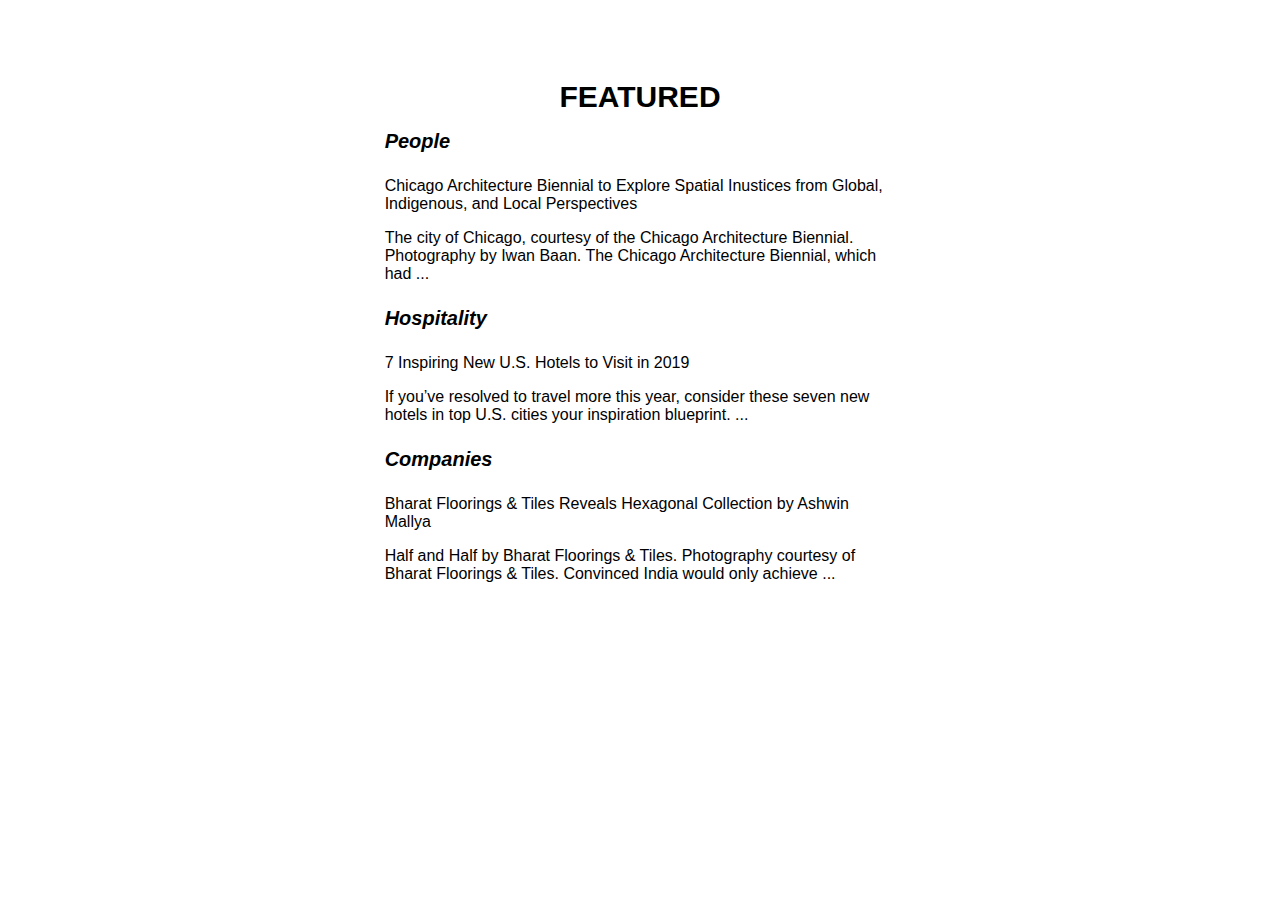
<file: 02. CSS-Variables-Lab/01. Font-size-variables/Solution/index.html>
<!DOCTYPE html>
<html lang="en">
<head>
    <meta charset="UTF-8">
    <meta name="viewport" content="width=device-width, initial-scale=1.0">
    <meta http-equiv="X-UA-Compatible" content="ie=edge">
    <link rel="stylesheet" href="styles.css">
    <title>Font Size Variables</title>
</head>
<body>
    <section>
        <h1>FEATURED</h1>

        <h3>People</h3>
        <p>Chicago Architecture Biennial to Explore Spatial Inustices from Global, Indigenous, and Local Perspectives</p>
        <p>The city of Chicago, courtesy of the Chicago Architecture Biennial. Photography by Iwan Baan. The Chicago Architecture Biennial, which had ...</p>

        <h3>Hospitality</h3>
        <p>7 Inspiring New U.S. Hotels to Visit in 2019</p>
        <p>If you’ve resolved to travel more this year, consider these seven new hotels in top U.S. cities your inspiration blueprint. ...</p>
        
        <h3>Companies</h3>
        <p>Bharat Floorings & Tiles Reveals Hexagonal Collection by Ashwin Mallya</p>
        <p>Half and Half by Bharat Floorings & Tiles. Photography courtesy of Bharat Floorings & Tiles. Convinced India would only achieve ...</p>
    </section>
</body>
</html>
</file>
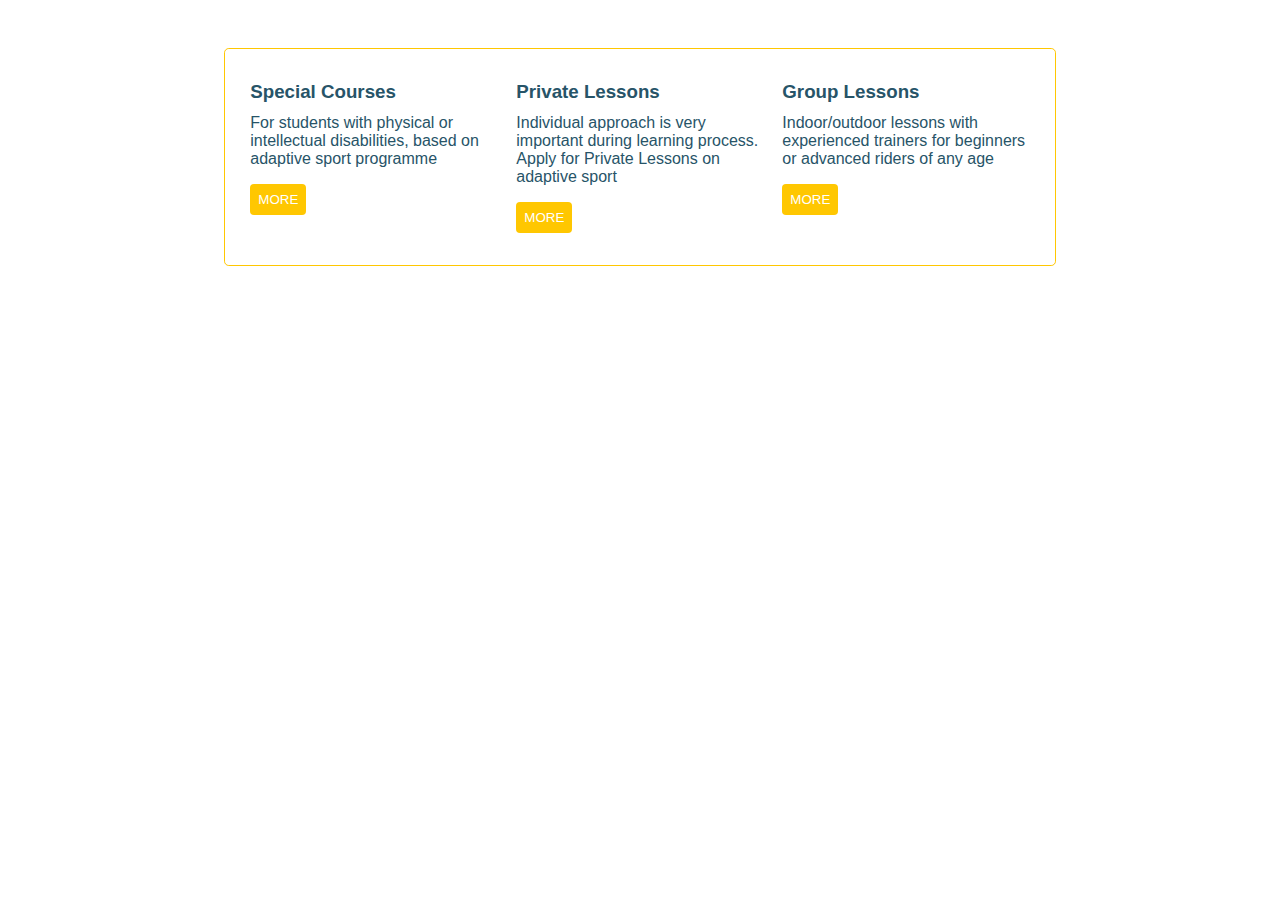
<file: 02. CSS-Variables-Lab/02. Color-variables/Solution/index.html>
<!DOCTYPE html>
<html lang="en">
<head>
    <meta charset="UTF-8">
    <meta name="viewport" content="width=device-width, initial-scale=1.0">
    <meta http-equiv="X-UA-Compatible" content="ie=edge">
    <link rel="stylesheet" href="styles.css">
    <title>Color Variables</title>
</head>
<body>
    <section>
        <ul>
            <li>
                <h3>Special Courses</h3>
                <p>For students with physical or intellectual disabilities, based on adaptive sport programme</p>
                <button>MORE</button>
            </li>
            <li>
                <h3>Private Lessons</h3>
                <p>Individual approach is very important during learning process. Apply for Private Lessons on adaptive sport</p>
                <button>MORE</button>
            </li>
            <li>
                <h3>Group Lessons</h3>
                <p>Indoor/outdoor lessons with experienced trainers for beginners or advanced riders of any age</p>
                <button>MORE</button>
            </li>
        </ul>
    </section>
</body>
</html>
</file>
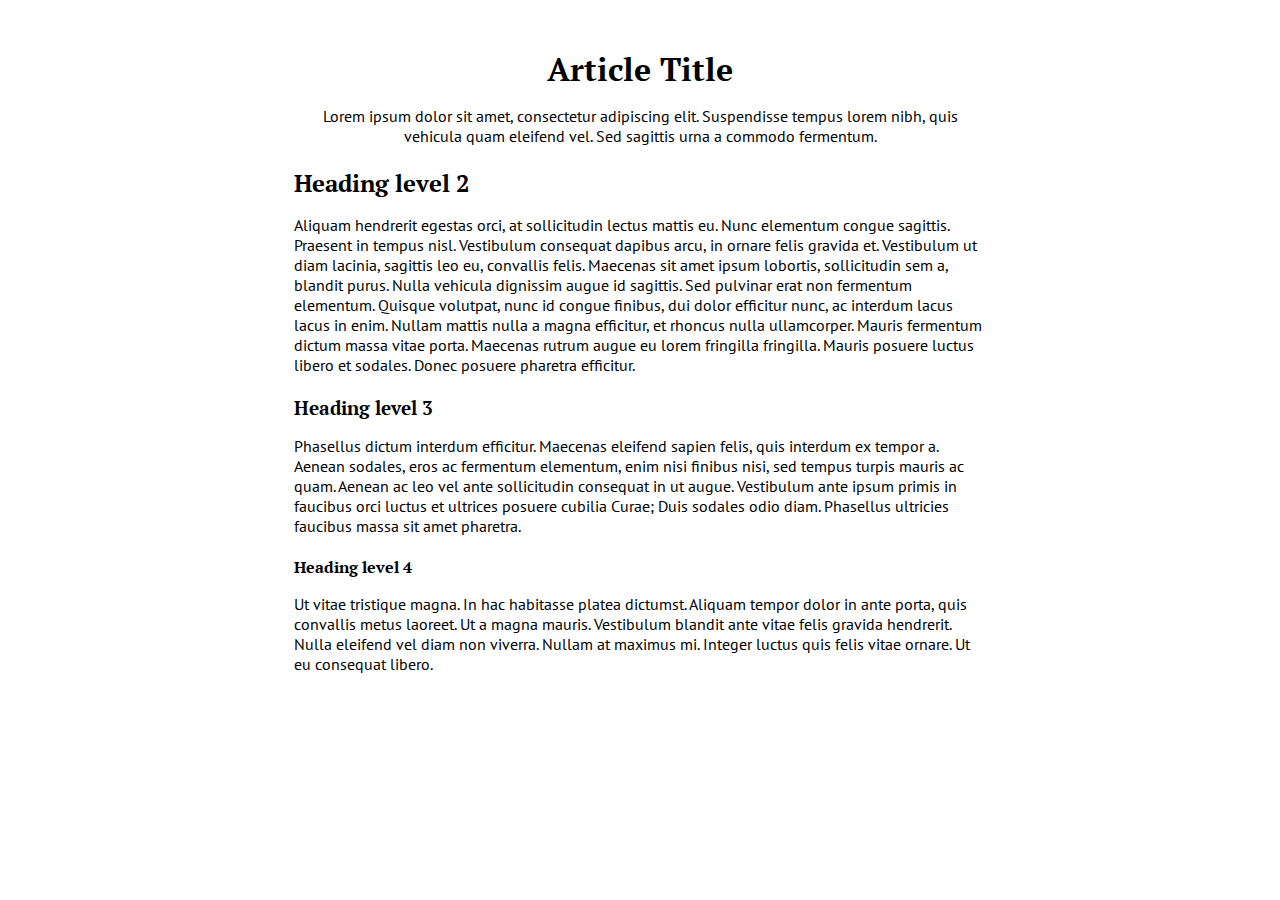
<file: 02. CSS-Variables-Lab/03. Font-family-variables/Solution/index.html>
<!DOCTYPE html>
<html lang="en">
<head>
    <meta charset="UTF-8">
    <meta name="viewport" content="width=device-width, initial-scale=1.0">
    <meta http-equiv="X-UA-Compatible" content="ie=edge">
    <link rel="stylesheet" href="styles.css">
    <title>Font Family Variables</title>
</head>
<body>
    <article>
        <h1>Article Title</h1>
        <p>Lorem ipsum dolor sit amet, consectetur adipiscing elit. Suspendisse tempus lorem nibh, quis vehicula quam eleifend vel. Sed sagittis urna a commodo fermentum.</p>
    
        <h2>Heading level 2</h2>
        <p>Aliquam hendrerit egestas orci, at sollicitudin lectus mattis eu. Nunc elementum congue sagittis. Praesent in tempus nisl. Vestibulum consequat dapibus arcu, in ornare felis gravida et. Vestibulum ut diam lacinia, sagittis leo eu, convallis felis. Maecenas sit amet ipsum lobortis, sollicitudin sem a, blandit purus. Nulla vehicula dignissim augue id sagittis. Sed pulvinar erat non fermentum elementum. Quisque volutpat, nunc id congue finibus, dui dolor efficitur nunc, ac interdum lacus lacus in enim. Nullam mattis nulla a magna efficitur, et rhoncus nulla ullamcorper. Mauris fermentum dictum massa vitae porta. Maecenas rutrum augue eu lorem fringilla fringilla. Mauris posuere luctus libero et sodales. Donec posuere pharetra efficitur.</p>

        <h3>Heading level 3</h3>
        <p>Phasellus dictum interdum efficitur. Maecenas eleifend sapien felis, quis interdum ex tempor a. Aenean sodales, eros ac fermentum elementum, enim nisi finibus nisi, sed tempus turpis mauris ac quam. Aenean ac leo vel ante sollicitudin consequat in ut augue. Vestibulum ante ipsum primis in faucibus orci luctus et ultrices posuere cubilia Curae; Duis sodales odio diam. Phasellus ultricies faucibus massa sit amet pharetra.</p>

        <h4>Heading level 4</h4>
        <p>Ut vitae tristique magna. In hac habitasse platea dictumst. Aliquam tempor dolor in ante porta, quis convallis metus laoreet. Ut a magna mauris. Vestibulum blandit ante vitae felis gravida hendrerit. Nulla eleifend vel diam non viverra. Nullam at maximus mi. Integer luctus quis felis vitae ornare. Ut eu consequat libero.</p>
    </article>
</body>
</html>
</file>
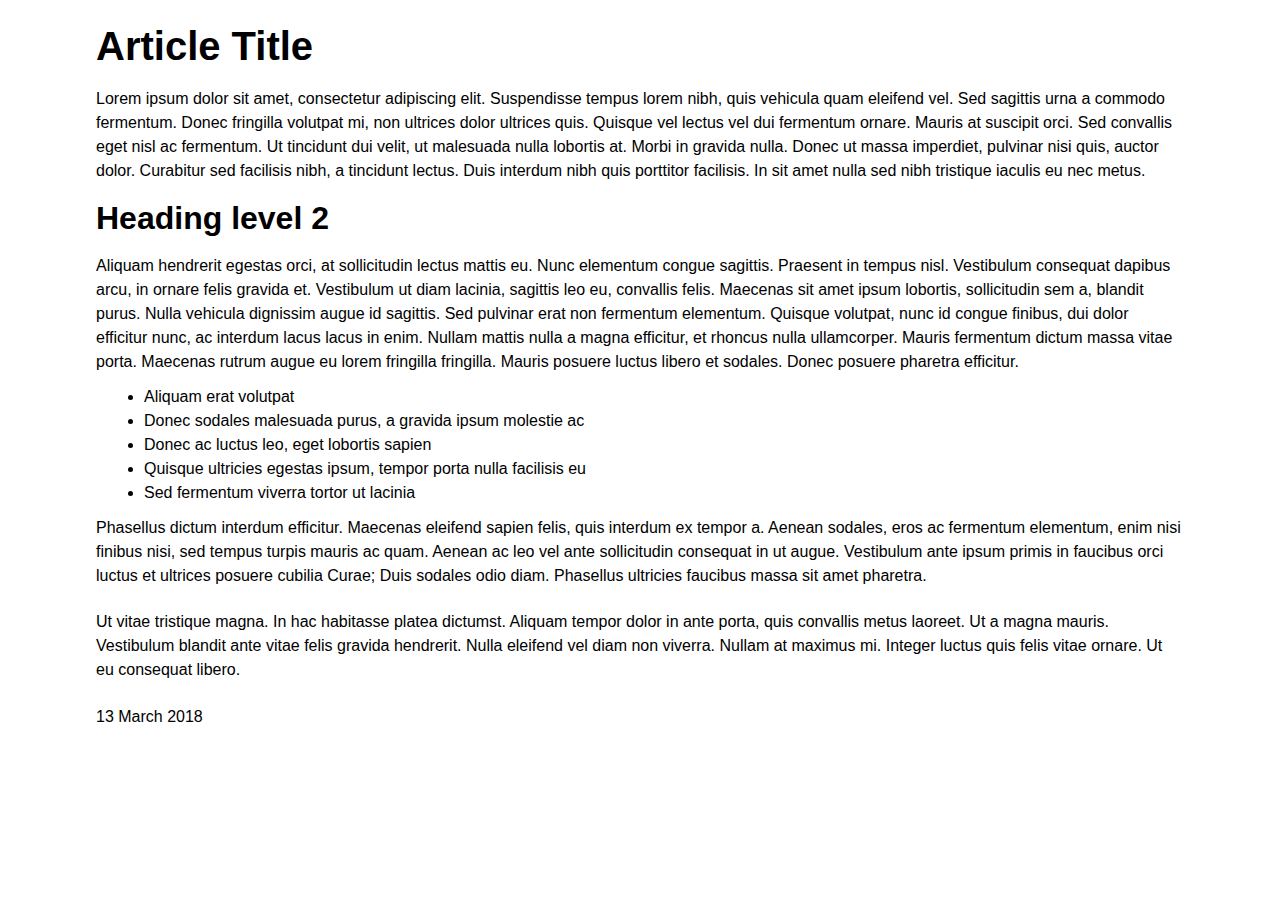
<file: 02. CSS-Variables-Lab/04. Typography-with-CSS-variables/Solution/index.html>
<!DOCTYPE html>
<html lang="en">
<head>
    <meta charset="UTF-8">
    <meta name="viewport" content="width=device-width, initial-scale=1.0">
    <meta http-equiv="X-UA-Compatible" content="ie=edge">
    <link rel="stylesheet" href="styles.css">
    <title>Typography with CSS Variables</title>
</head>
<body>
    <article>
        <h1>Article Title</h1>
        <p>Lorem ipsum dolor sit amet, consectetur adipiscing elit. Suspendisse tempus lorem nibh, quis vehicula quam eleifend vel. Sed sagittis urna a commodo fermentum. Donec fringilla volutpat mi, non ultrices dolor ultrices quis. Quisque vel lectus vel dui fermentum ornare. Mauris at suscipit orci. Sed convallis eget nisl ac fermentum. Ut tincidunt dui velit, ut malesuada nulla lobortis at. Morbi in gravida nulla. Donec ut massa imperdiet, pulvinar nisi quis, auctor dolor. Curabitur sed facilisis nibh, a tincidunt lectus. Duis interdum nibh quis porttitor facilisis. In sit amet nulla sed nibh tristique iaculis eu nec metus.</p>
    
        <h2>Heading level 2</h2>
        <p>Aliquam hendrerit egestas orci, at sollicitudin lectus mattis eu. Nunc elementum congue sagittis. Praesent in tempus nisl. Vestibulum consequat dapibus arcu, in ornare felis gravida et. Vestibulum ut diam lacinia, sagittis leo eu, convallis felis. Maecenas sit amet ipsum lobortis, sollicitudin sem a, blandit purus. Nulla vehicula dignissim augue id sagittis. Sed pulvinar erat non fermentum elementum. Quisque volutpat, nunc id congue finibus, dui dolor efficitur nunc, ac interdum lacus lacus in enim. Nullam mattis nulla a magna efficitur, et rhoncus nulla ullamcorper. Mauris fermentum dictum massa vitae porta. Maecenas rutrum augue eu lorem fringilla fringilla. Mauris posuere luctus libero et sodales. Donec posuere pharetra efficitur.</p>

        <ul>
            <li>Aliquam erat volutpat</li>
            <li>Donec sodales malesuada purus, a gravida ipsum molestie ac</li>
            <li>Donec ac luctus leo, eget lobortis sapien</li>
            <li>Quisque ultricies egestas ipsum, tempor porta nulla facilisis eu</li>
            <li>Sed fermentum viverra tortor ut lacinia</li>
        </ul>

        <p>Phasellus dictum interdum efficitur. Maecenas eleifend sapien felis, quis interdum ex tempor a. Aenean sodales, eros ac fermentum elementum, enim nisi finibus nisi, sed tempus turpis mauris ac quam. Aenean ac leo vel ante sollicitudin consequat in ut augue. Vestibulum ante ipsum primis in faucibus orci luctus et ultrices posuere cubilia Curae; Duis sodales odio diam. Phasellus ultricies faucibus massa sit amet pharetra.</p>
        <p>Ut vitae tristique magna. In hac habitasse platea dictumst. Aliquam tempor dolor in ante porta, quis convallis metus laoreet. Ut a magna mauris. Vestibulum blandit ante vitae felis gravida hendrerit. Nulla eleifend vel diam non viverra. Nullam at maximus mi. Integer luctus quis felis vitae ornare. Ut eu consequat libero.</p>
        <p>13 March 2018</p>
    </article>
</body>
</html>
</file>
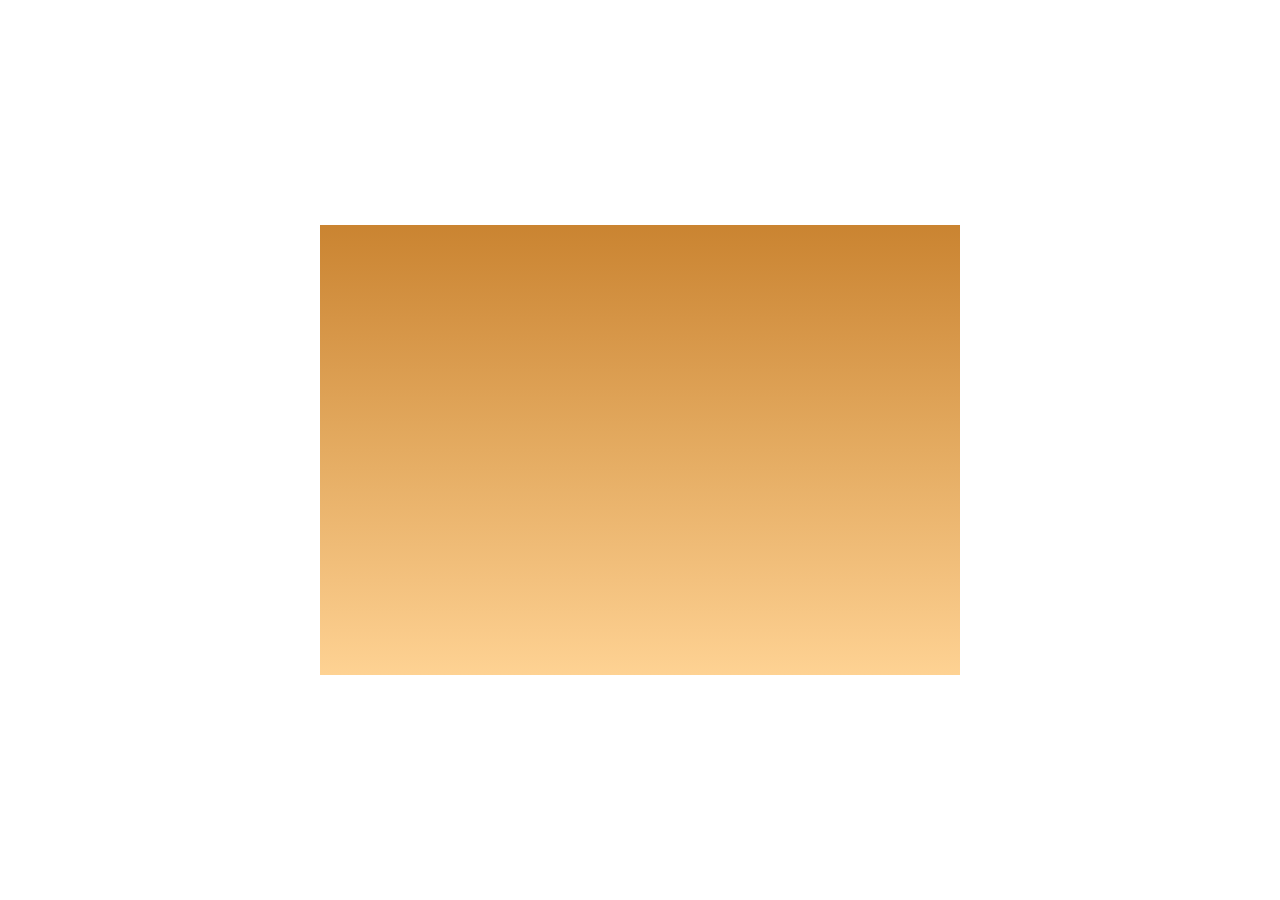
<file: 03. CSS-Transitions-and-Animations-Lab/03. Animating-gradients/Solution/index.html>
<!DOCTYPE html>
<html lang="en">
<head>
    <meta charset="UTF-8">
    <meta name="viewport" content="width=device-width, initial-scale=1.0">
    <meta http-equiv="X-UA-Compatible" content="ie=edge">
    <link rel="stylesheet" href="styles.css">
    <title>Animating Gradients</title>
</head>
<body>
    <div></div>
</body>
</html>
</file>
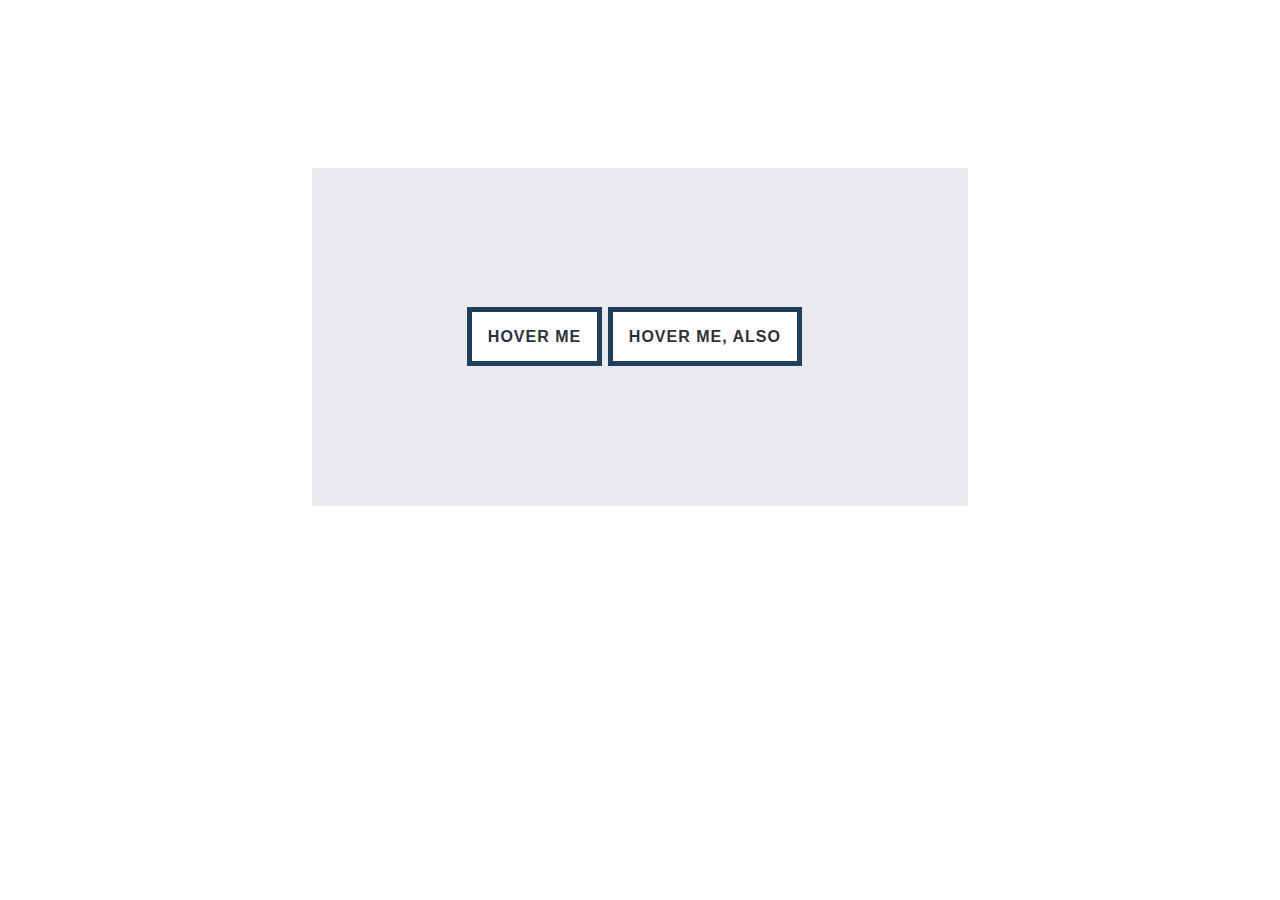
<file: 03. CSS-Transitions-and-Animations-Lab/04. Border-animation/Solution/index.html>
<!DOCTYPE html>
<html lang="en">
<head>
    <meta charset="UTF-8">
    <meta name="viewport" content="width=device-width, initial-scale=1.0">
    <meta http-equiv="X-UA-Compatible" content="ie=edge">
    <link rel="stylesheet" href="styles.css">
    <title>Border Animation</title>
</head>
<body>
    <section>
        <a href="#" class="button">HOVER ME</a>
        <a href="#" class="button">HOVER ME, ALSO</a>
    </section>
</body>
</html>
</file>
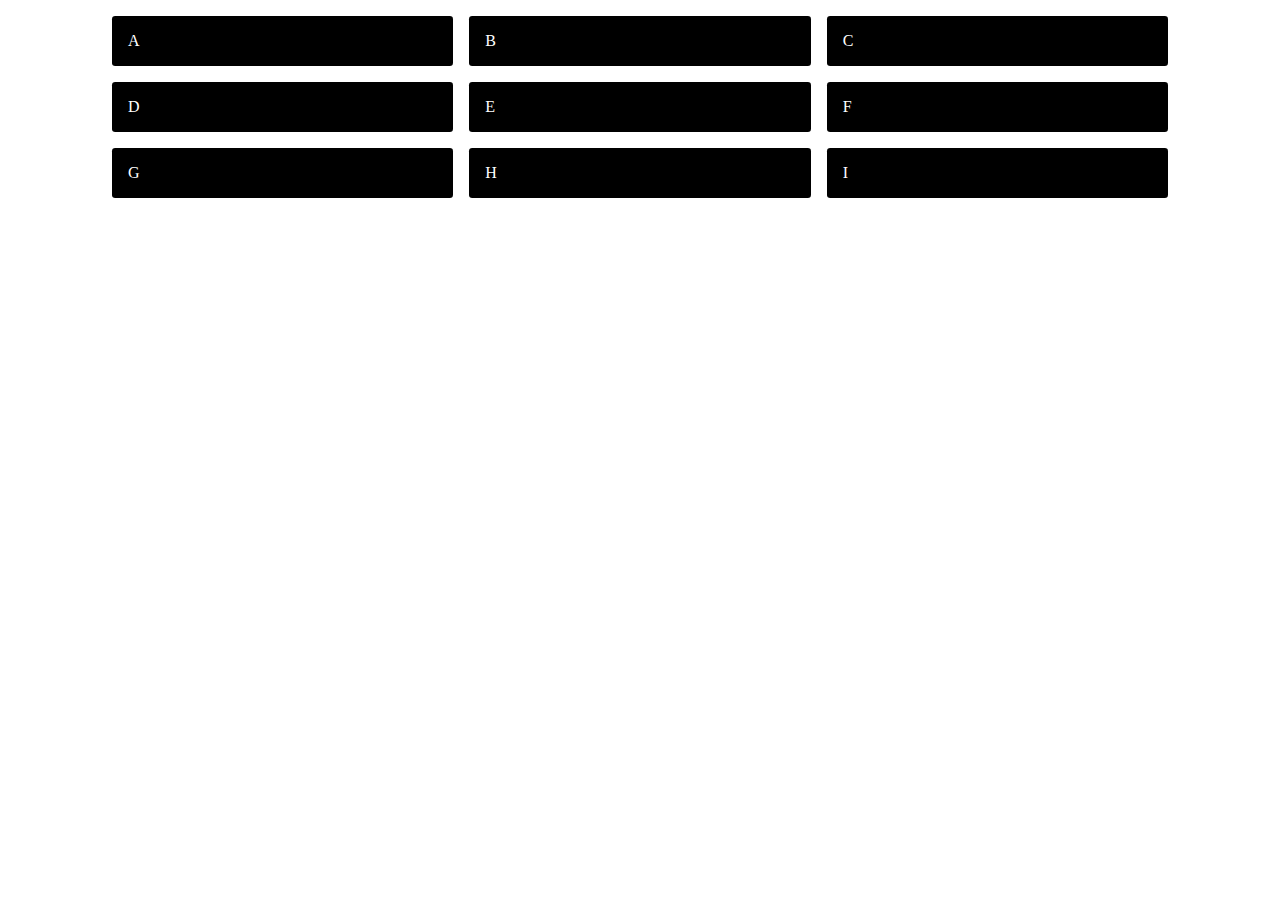
<file: 04. CSS-Grid-Introduction-Lab/1. Simple-Grid/Solution/index.html>
<!DOCTYPE html>
<html lang="en">
<head>
    <meta charset="UTF-8">
    <meta name="viewport" content="width=device-width, initial-scale=1.0">
    <meta http-equiv="X-UA-Compatible" content="ie=edge">
    <link rel="stylesheet" href="styles.css">
    <title>Simple Grid</title>
</head>
<body>
    <div>A</div>
    <div>B</div>
    <div>C</div>
    <div>D</div>
    <div>E</div>
    <div>F</div>
    <div>G</div>
    <div>H</div>
    <div>I</div>
</body>
</html>
</file>
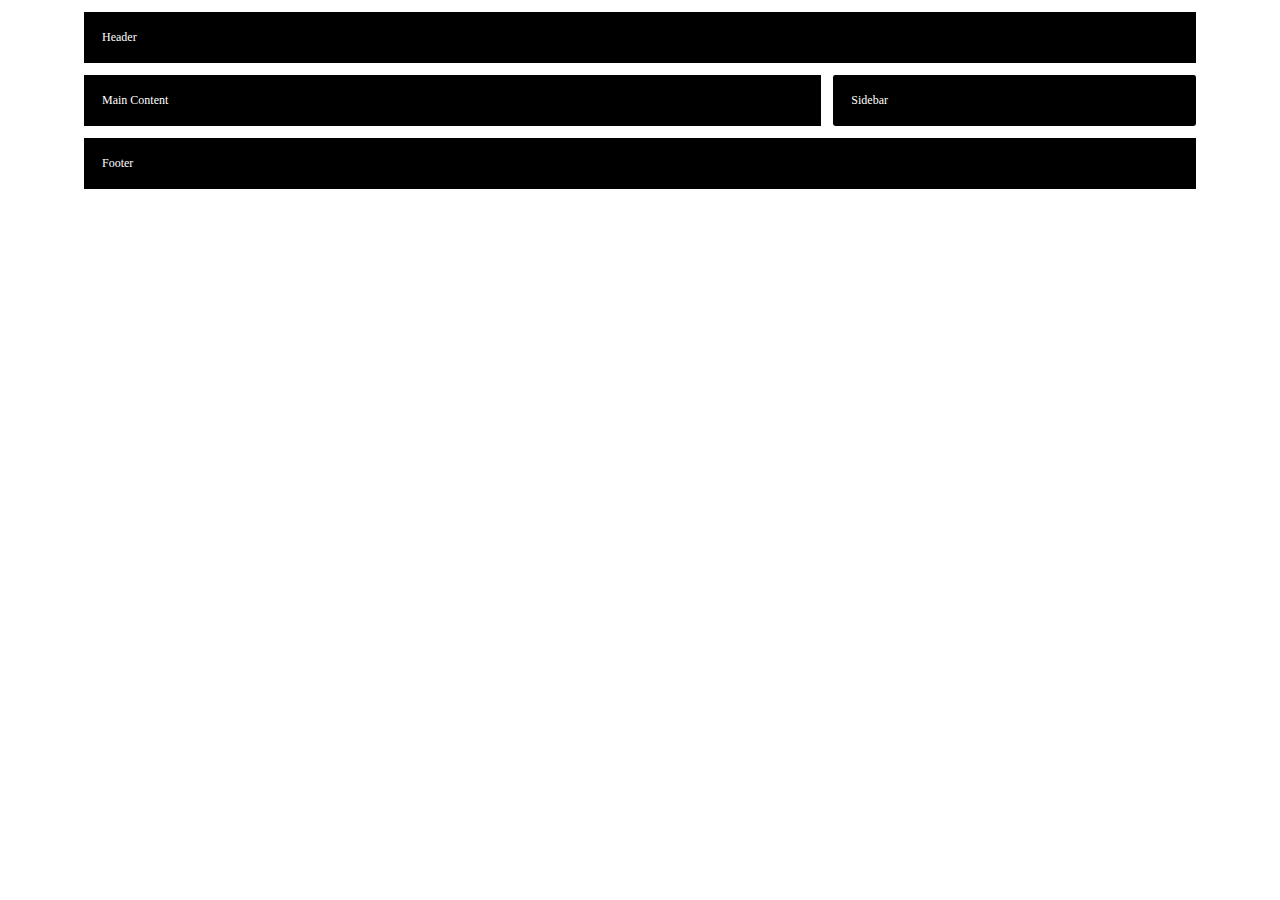
<file: 04. CSS-Grid-Introduction-Lab/2. Basic-blog-layout-with-Grid/Solution/index.html>
<!DOCTYPE html>
<html lang="en">
<head>
    <meta charset="UTF-8">
    <meta name="viewport" content="width=device-width, initial-scale=1.0">
    <meta http-equiv="X-UA-Compatible" content="ie=edge">
    <link rel="stylesheet" href="styles.css">
    <title>Basic blog layout with Grid</title>
</head>
<body>
    <header>Header</header>
    <main>Main Content</main>
    <div class="side-bar">Sidebar</div>
    <footer>Footer</footer>
</body>
</html>
</file>
<file: 03. CSS-Transitions-and-Animations-Lab/03. Animating-gradients/Solution/styles.css>
div {
    position: absolute;
    width: 50vw;
    height: 50vh;
    top: 50%;
    left: 50%;
    transform: translate(-50%, -50%);
}

div:before {
    position: absolute;
    background: linear-gradient(to top, #fed293, #f1be7a, #e4ab61, #d79749, #ca8431);
    content: '';
    top: 0;
    left: 0;
    bottom: 0;
    right: 0;
}

div:after {
    position: absolute;
    background: linear-gradient(to top, #e8ecee, #cdd5d9, #b3bec5, #9aa8b1, #81929e);
    content: '';
    top: 0;
    left: 0;
    bottom: 0;
    right: 0;
    opacity: 0;
    transition: opacity 1s;
}

div:hover:after {
    opacity: 1;
}
</file>
<file: 03. CSS-Transitions-and-Animations-Lab/04. Border-animation/Solution/styles.css>
body {
    font-family: sans-serif;
    text-align: center;
}

section {
    display: inline-block;
    background: #E8EAEE;
    padding: 10rem;
    margin: 10rem auto;
    text-align: center;

}

.button {
    text-decoration: none;
    background: #FFF;
    color: #2D313A;
    font-weight: bold;
    letter-spacing: 1px;
    outline: 5px solid #203F5D;
    padding: 1rem;
    margin-right: 0.7rem;
    transition: outline-width 0.7s ease-in-out; 
}

.button:hover {
    outline-width: 10px;
    
}
</file>
<file: 04. CSS-Grid-Introduction-Lab/1. Simple-Grid/Solution/styles.css>
body {
    display: grid;
    grid-template-columns: repeat(3, 1fr);
    grid-gap: 1rem;
    margin: 1rem 7rem;
}

div {
    background: #000;
    color: #FFF;
    border-radius: 0.2em;
    padding: 1rem;
}
</file>
<file: 04. CSS-Grid-Introduction-Lab/2. Basic-blog-layout-with-Grid/Solution/styles.css>
:root {
    --bg-color: #000;
    --font-colot: #FFF;
    --basic-item-padding: 1.5rem;
}

html {
    font-size: 12px;
}

body {
    display: grid;
    grid-template-columns: repeat(3, 1fr);
    grid-gap: 1rem;
    margin: 1rem 7rem;
}

header {
    background: var(--bg-color);
    color: var(--font-colot);
    padding: var(--basic-item-padding);
    grid-column-start: span 3;
}

main {
    background: var(--bg-color);
    color: var(--font-colot);
    padding: var(--basic-item-padding);
    grid-column-start: span 2;
}

div {
    background: var(--bg-color);
    color: var(--font-colot);
    border-radius: 0.2em;
    padding: var(--basic-item-padding);
}

footer {
    background: var(--bg-color);
    color: var(--font-colot);
    padding: var(--basic-item-padding);
    grid-column-start: span 3;
}
</file>
<file: 02. CSS-Variables-Lab/01. Font-size-variables/Solution/styles.css>
@import url('reset.css');
@import url('layout.css');
@import url('variables.css');
</file>
<file: 02. CSS-Variables-Lab/02. Color-variables/Solution/styles.css>
@import url('reset.css');
@import url('layout.css');
@import url('variables.css');
</file>
<file: 02. CSS-Variables-Lab/03. Font-family-variables/Solution/styles.css>
@import url('reset.css');
@import url('layout.css');
@import url('variables.css');
@import url('https://fonts.googleapis.com/css?family=PT+Sans:400,400i,700,700i|PT+Serif:400,400i,700,700i&subset=latin-ext');
</file>
<file: 02. CSS-Variables-Lab/04. Typography-with-CSS-variables/Solution/styles.css>
@import url('reset.css');
@import url('typography.css');
@import url('variables.css');
@import url('https://fonts.googleapis.com/css?family=PT+Sans:400,400i,700,700i|PT+Serif:400,400i,700,700i&subset=latin-ext');
</file>
